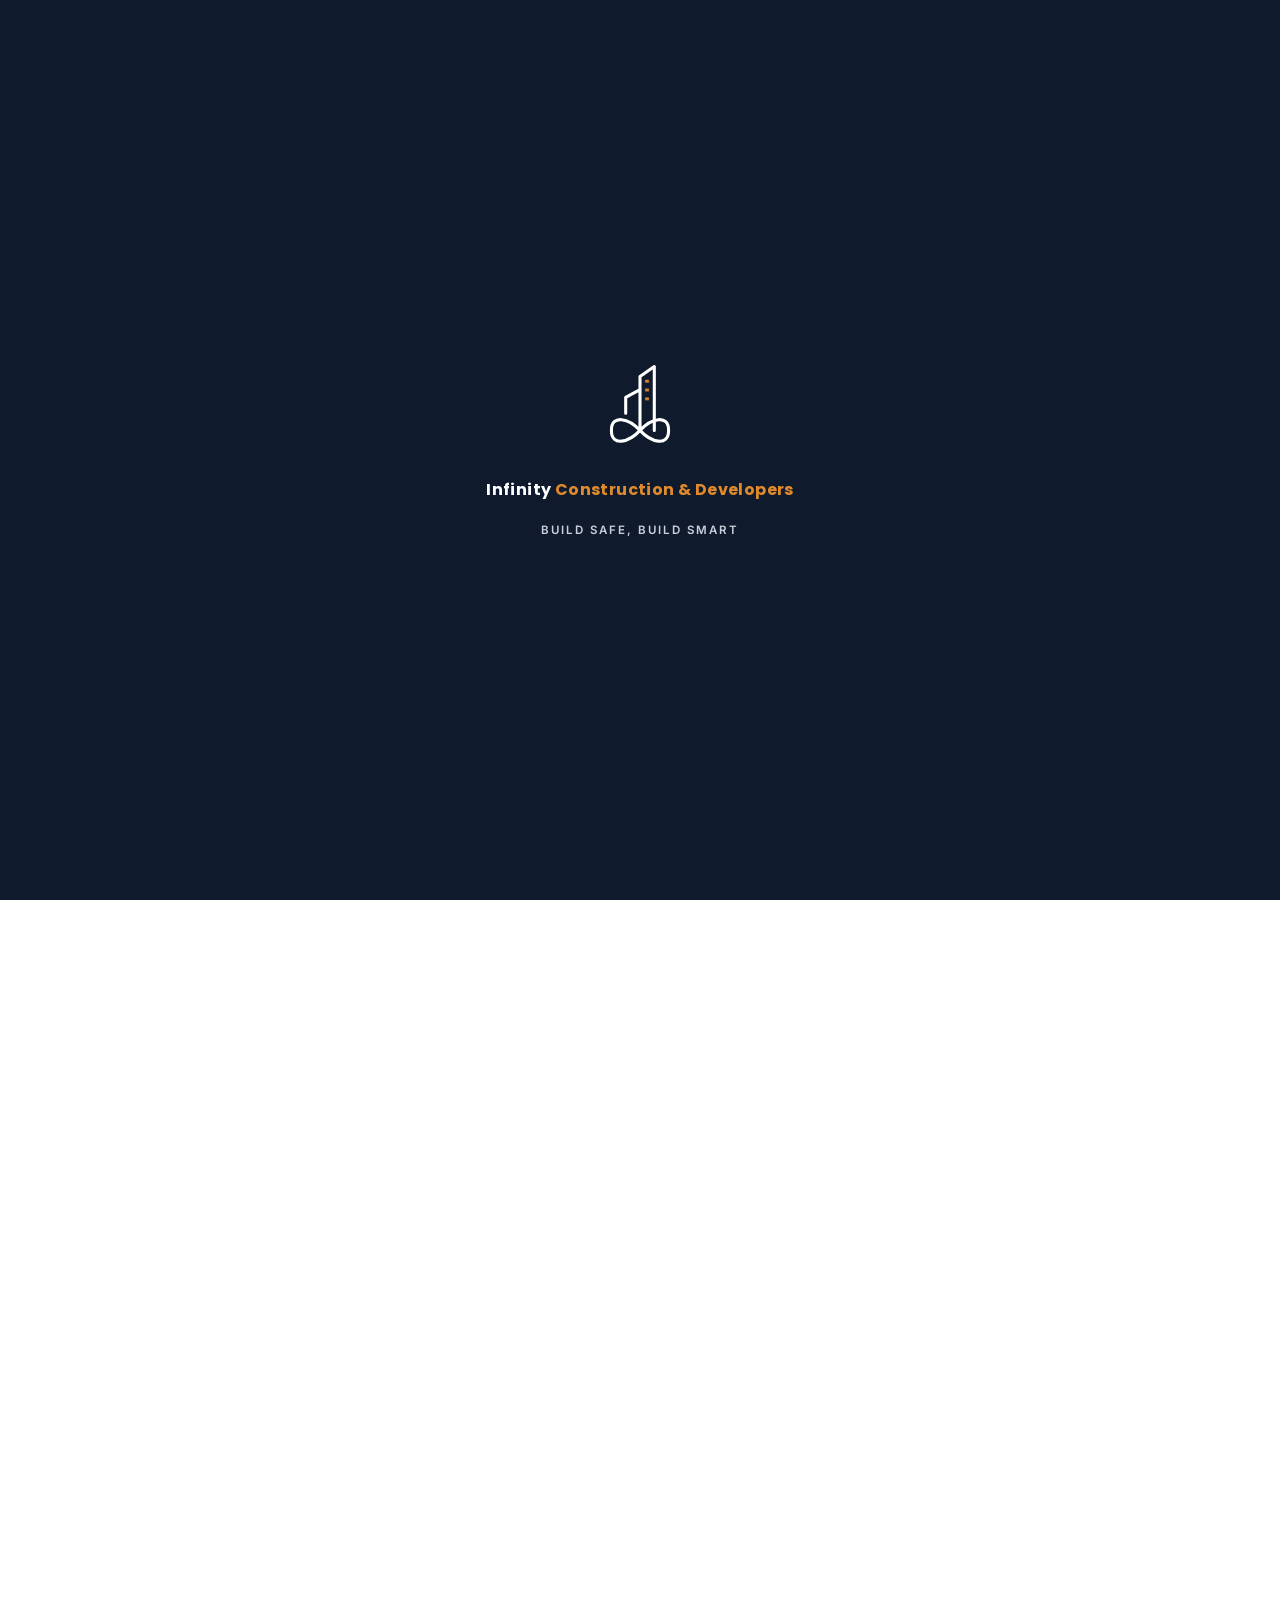
<file: ongoing-projects.html>
<!DOCTYPE html>
<html lang="en">
<head>
<meta charset="UTF-8">
<meta name="viewport" content="width=device-width, initial-scale=1.0">
<title>Golden Crown — Ongoing Project | Infinity Construction & Developers</title>
<meta name="description" content="Golden Crown by Infinity Construction & Developers — premium, Vastu-compliant 2BHK apartments at Shahunagar, Belagavi. Explore floor plans, amenities, and booking details.">
<link rel="icon" type="image/svg+xml" href="images/logo.svg">
<link rel="alternate icon" href="images/logo.png">
<link rel="preconnect" href="https://fonts.googleapis.com">
<link rel="preconnect" href="https://fonts.gstatic.com" crossorigin>
<link href="https://fonts.googleapis.com/css2?family=Poppins:wght@500;600;700;800&family=Inter:wght@400;500;600&display=swap" rel="stylesheet">
<link rel="stylesheet" href="css/style.css">
</head>
<body>

<!-- SPLASH SCREEN -->
<div class="splash" id="splash">
  <div class="splash-logo">
    <svg xmlns="http://www.w3.org/2000/svg" viewBox="0 0 400 450" role="img" aria-label="Infinity Construction &amp; Developers logo">
      <defs>
        <style>
          .logo-path{fill:none;stroke:#ffffff;stroke-width:14;stroke-linecap:round;stroke-linejoin:round;stroke-dasharray:2200;stroke-dashoffset:2200;animation:drawLogo 1.6s cubic-bezier(0.4,0,0.2,1) forwards;}
          .window{fill:#e08a2c;opacity:0;transform-origin:center;animation:popWindow .4s cubic-bezier(0.34,1.56,0.64,1) forwards;}
          .window-1{animation-delay:1.05s;}
          .window-2{animation-delay:1.15s;}
          .window-3{animation-delay:1.25s;}
          @keyframes drawLogo{0%{stroke-dashoffset:2200;}100%{stroke-dashoffset:0;}}
          @keyframes popWindow{0%{opacity:0;transform:scale(0);}100%{opacity:1;transform:scale(1);}}
          @media (prefers-reduced-motion: reduce){.logo-path{animation:none;stroke-dashoffset:0;}.window{animation:none;opacity:1;transform:scale(1);}}
        </style>
      </defs>
      <path class="logo-path" d="
        M 200,320
        C 150,375 70,395 70,320
        C 70,245 150,265 200,320
        C 250,375 330,395 330,320
        C 330,245 250,265 200,320
        L 200,75
        L 265,30
        L 265,320
        M 200,135
        L 135,170
        L 135,242
      " />
      <rect class="window window-1" x="223" y="90" width="18" height="12" rx="2" />
      <rect class="window window-2" x="223" y="130" width="18" height="12" rx="2" />
      <rect class="window window-3" x="223" y="170" width="18" height="12" rx="2" />
    </svg>
  </div>
  <p class="splash-word">Infinity <em>Construction &amp; Developers</em></p>
  <p class="splash-tagline">Build Safe, Build Smart</p>
</div>
<script>
(function(){
  var splash = document.getElementById('splash');
  var reduce = window.matchMedia && window.matchMedia('(prefers-reduced-motion: reduce)').matches;
  var navEntries = performance.getEntriesByType ? performance.getEntriesByType('navigation') : [];
  var isReload = navEntries.length ? navEntries[0].type === 'reload' : false;
  var seenBefore = sessionStorage.getItem('infinitySplashSeen') === '1';
  if (reduce || (seenBefore && !isReload)) {
    splash.style.display = 'none';
  } else {
    document.documentElement.classList.add('splash-lock');
    sessionStorage.setItem('infinitySplashSeen', '1');
  }
})();
</script>

<!-- ICON SPRITE -->
<svg style="display:none" aria-hidden="true">
  <symbol id="icon-home" viewBox="0 0 24 24" fill="none" stroke="currentColor" stroke-width="1.6" stroke-linecap="round" stroke-linejoin="round">
    <path d="M3 11l9-7 9 7"/><path d="M5 10v10h14V10"/><path d="M9.5 20v-6h5v6"/>
  </symbol>
  <symbol id="icon-city" viewBox="0 0 24 24" fill="none" stroke="currentColor" stroke-width="1.6" stroke-linecap="round" stroke-linejoin="round">
    <rect x="3" y="9" width="6" height="12"/><rect x="10" y="4" width="6" height="17"/><rect x="17" y="12" width="4" height="9"/><path d="M5 12h2M5 15h2M5 18h2M12 7h2M12 10h2M12 13h2M12 16h2"/>
  </symbol>
  <symbol id="icon-droplet" viewBox="0 0 24 24" fill="none" stroke="currentColor" stroke-width="1.6" stroke-linecap="round" stroke-linejoin="round">
    <path d="M12 2s7 8 7 13a7 7 0 0 1-14 0c0-5 7-13 7-13z"/>
  </symbol>
  <symbol id="icon-shield" viewBox="0 0 24 24" fill="none" stroke="currentColor" stroke-width="1.6" stroke-linecap="round" stroke-linejoin="round">
    <path d="M12 2l8 3v6c0 5-3.5 8.5-8 11-4.5-2.5-8-6-8-11V5z"/><path d="M8.5 12l2.5 2.5 4.5-5"/>
  </symbol>
  <symbol id="icon-cpu" viewBox="0 0 24 24" fill="none" stroke="currentColor" stroke-width="1.6" stroke-linecap="round" stroke-linejoin="round">
    <rect x="6" y="6" width="12" height="12" rx="1"/><rect x="9" y="9" width="6" height="6"/><path d="M9 2v3M15 2v3M9 19v3M15 19v3M2 9h3M2 15h3M19 9h3M19 15h3"/>
  </symbol>
  <symbol id="icon-users" viewBox="0 0 24 24" fill="none" stroke="currentColor" stroke-width="1.6" stroke-linecap="round" stroke-linejoin="round">
    <circle cx="9" cy="8" r="3.2"/><path d="M3 20c0-3.3 2.7-5.5 6-5.5s6 2.2 6 5.5"/><circle cx="17.5" cy="9" r="2.4"/><path d="M15.7 14.7c2.6.3 4.3 2.2 4.3 5.3"/>
  </symbol>
  <symbol id="icon-building" viewBox="0 0 24 24" fill="none" stroke="currentColor" stroke-width="1.6" stroke-linecap="round" stroke-linejoin="round">
    <rect x="4" y="3" width="16" height="18" rx="1"/><path d="M9 21v-4h6v4"/><path d="M8 7h1M8 11h1M8 15h1M15 7h1M15 11h1M15 15h1"/>
  </symbol>
  <symbol id="icon-compass" viewBox="0 0 24 24" fill="none" stroke="currentColor" stroke-width="1.6" stroke-linecap="round" stroke-linejoin="round">
    <circle cx="12" cy="12" r="9"/><path d="M15.5 8.5l-2 5-5 2 2-5 5-2z"/>
  </symbol>
  <symbol id="icon-bolt" viewBox="0 0 24 24" fill="none" stroke="currentColor" stroke-width="1.6" stroke-linecap="round" stroke-linejoin="round">
    <path d="M13 2 4 14h6l-1 8 9-12h-6l1-8z"/>
  </symbol>
</svg>

<header class="site-header scrolled" id="header">
  <div class="container header-inner">
    <a href="index.html" class="logo">
      <img src="images/logo.svg" alt="Infinity Construction & Developers logo">
      <span class="logo-text">Infinity <em>Construction &amp; Developers</em></span>
    </a>
    <nav class="main-nav" id="mainNav">
      <a href="index.html">Home</a>
      <a href="index.html#about">About</a>
      <a href="index.html#capabilities">Capabilities</a>
      <a href="index.html#services">Services</a>
      <a href="index.html#projects">Projects</a>
      <a href="ongoing-projects.html" class="active">Ongoing</a>
      <a href="index.html#contact">Contact</a>
    </nav>
    <a href="index.html#contact" class="btn btn-primary nav-cta">Get a Quote</a>
    <button class="nav-toggle" id="navToggle" aria-label="Toggle navigation" aria-expanded="false">
      <span></span><span></span><span></span>
    </button>
  </div>
</header>

<main>

  <!-- PAGE BANNER -->
  <section class="page-banner">
    <div class="container">
      <p class="section-eyebrow">Ongoing Projects</p>
      <h1>Golden Crown — A Simpler Way to Live</h1>
      <p class="page-banner-sub">Premium, Vastu-compliant 2BHK apartments at Shahunagar, Belagavi — now open for booking.</p>
    </div>
  </section>

  <!-- FEATURED ONGOING PROJECT -->
  <section class="ongoing" id="ongoing">
    <div class="container">
      <div class="ongoing-card reveal">
        <div class="ongoing-media">
          <img src="images/ongoing-elevation-1.jpg" alt="New residential project elevation, Belagavi">
          <span class="ongoing-status">Ongoing</span>
        </div>
        <div class="ongoing-info">
          <h3>Golden Crown — Shahunagar, Belagavi</h3>
          <p>A multi-storey residential building offering spacious, Vastu-compliant 2BHK homes across four typical floors, topped with a dedicated amenity floor for a gym, landscaped garden with a water feature, and a resident convention hall. Ground-level covered parking, a lift with power backup, and a manned security cabin round out the design.</p>
          <div class="offer-chips">
            <span class="offer-chip">Bank Loan Facility Available</span>
            <span class="offer-chip">Free Kitchen Trolley on Booking</span>
          </div>
          <ul class="ongoing-features">
            <li><span class="icon-badge icon-badge--sm"><svg class="icon"><use href="#icon-home"></use></svg></span>Spacious 2BHK Flats</li>
            <li><span class="icon-badge icon-badge--sm"><svg class="icon"><use href="#icon-compass"></use></svg></span>Vastu-Compliant Design</li>
            <li><span class="icon-badge icon-badge--sm"><svg class="icon"><use href="#icon-shield"></use></svg></span>CCTV Surveillance</li>
            <li><span class="icon-badge icon-badge--sm"><svg class="icon"><use href="#icon-building"></use></svg></span>Car Parking</li>
            <li><span class="icon-badge icon-badge--sm"><svg class="icon"><use href="#icon-city"></use></svg></span>Lift with Power Backup</li>
            <li><span class="icon-badge icon-badge--sm"><svg class="icon"><use href="#icon-droplet"></use></svg></span>Dual Water Supply</li>
            <li><span class="icon-badge icon-badge--sm"><svg class="icon"><use href="#icon-bolt"></use></svg></span>Solar Water Heater</li>
            <li><span class="icon-badge icon-badge--sm"><svg class="icon"><use href="#icon-cpu"></use></svg></span>Video Door Calling</li>
          </ul>
          <a href="index.html#contact" class="btn btn-primary">Enquire About This Project</a>
        </div>
      </div>
    </div>
  </section>

  <!-- PLANS & RENDERINGS -->
  <section class="plans">
    <div class="container">
      <p class="section-eyebrow center reveal">Plans &amp; Renderings</p>
      <h2 class="section-title center reveal">Explore the design in detail</h2>
      <div class="plan-grid">
        <figure class="plan-card reveal">
          <img src="images/ongoing-elevation-2.jpg" alt="Building elevation rendering, front view" loading="lazy">
          <figcaption>
            <h3>Building Elevation</h3>
            <p>Front elevation rendering showing balconies with decorative jali screens and planters.</p>
          </figcaption>
        </figure>
        <figure class="plan-card reveal">
          <img src="images/ongoing-floorplan-typical.jpg" alt="Typical 1st to 4th floor layout plan" loading="lazy">
          <figcaption>
            <h3>Typical Floor Plan (1st–4th)</h3>
            <p>Two 2BHK homes per floor — living, kitchen/dining, pooja, attached toilets, and wide balconies.</p>
          </figcaption>
        </figure>
        <figure class="plan-card reveal">
          <img src="images/ongoing-floorplan-5th.jpg" alt="5th floor amenity layout plan" loading="lazy">
          <figcaption>
            <h3>Amenity Floor Plan (5th)</h3>
            <p>Gym/office, landscaped garden with water feature, and a resident convention hall.</p>
          </figcaption>
        </figure>
        <figure class="plan-card reveal">
          <img src="images/ongoing-parking.jpg" alt="Ground floor parking layout plan" loading="lazy">
          <figcaption>
            <h3>Ground Floor Parking</h3>
            <p>Covered parking for 8+ cars with lift access, ramp, security cabin, and boundary landscaping.</p>
          </figcaption>
        </figure>
      </div>
    </div>
  </section>

  <!-- LOCATION & BOOKING -->
  <section class="project-contact">
    <div class="container">
      <p class="section-eyebrow center reveal">Location &amp; Booking</p>
      <h2 class="section-title center reveal">Visit the site or our office</h2>
      <div class="project-contact-grid">
        <div class="project-contact-card reveal">
          <h3>Site Address</h3>
          <p>Plot No. 147, RS No. 109/1, CTS No. 94,<br>Shahunagar, Belagavi — 590016</p>
        </div>
        <div class="project-contact-card reveal">
          <h3>Office Address</h3>
          <p>1st Floor, Above Anugrah Hotel,<br>Goaves Circle, Khanapur Road, Belagavi</p>
        </div>
        <div class="project-contact-card reveal">
          <h3>Booking Enquiries</h3>
          <p>
            <a href="tel:+917507321994">+91 75073 21994</a><br>
            <a href="tel:+919880376419">+91 98803 76419</a><br>
            <a href="tel:+918951437551">+91 89514 37551</a>
          </p>
        </div>
      </div>
    </div>
  </section>

  <!-- CTA BANNER -->
  <section class="cta-banner">
    <div class="container cta-inner">
      <h2>Book your 2BHK at Golden Crown</h2>
      <p>Contact us for current availability, pricing, and to schedule a site visit.</p>
      <a href="index.html#contact" class="btn btn-primary">Get in Touch</a>
    </div>
  </section>

</main>

<footer class="site-footer">
  <div class="container footer-inner">
    <div class="footer-brand">
      <span class="logo-text">Infinity <em>Construction &amp; Developers</em></span>
      <p>Build Safe, Build Smart</p>
    </div>
    <nav class="footer-nav">
      <a href="index.html">Home</a>
      <a href="index.html#about">About</a>
      <a href="index.html#capabilities">Capabilities</a>
      <a href="index.html#services">Services</a>
      <a href="index.html#projects">Projects</a>
      <a href="ongoing-projects.html">Ongoing</a>
      <a href="index.html#contact">Contact</a>
    </nav>
    <p class="footer-copy">&copy; 2026 Infinity Construction &amp; Developers. All rights reserved.</p>
  </div>
</footer>

<a href="tel:+917507321994" class="floating-call" aria-label="Call us">&#128222;</a>

<script src="js/main.js"></script>
</body>
</html>
</file>
<file: css/style.css>
:root{
  --navy: #0f1b2d;
  --navy-light: #17263d;
  --amber: #e08a2c;
  --amber-dark: #c4711b;
  --gray-50: #f7f8fa;
  --gray-200: #e4e7ec;
  --gray-500: #6b7280;
  --gray-700: #374151;
  --text: #1a2333;
  --radius: 10px;
  --shadow: 0 10px 30px rgba(15,27,45,0.08);
  --container: 1180px;
}

*{box-sizing:border-box;margin:0;padding:0;}
html{scroll-behavior:smooth;}
body{
  font-family:'Inter',sans-serif;
  color:var(--text);
  line-height:1.6;
  background:#fff;
}
h1,h2,h3,.logo-text{font-family:'Poppins',sans-serif;}
img{max-width:100%;display:block;}
a{text-decoration:none;color:inherit;}
ul{list-style:none;}

.container{
  max-width:var(--container);
  margin:0 auto;
  padding:0 24px;
}

/* Buttons */
.btn{
  display:inline-block;
  padding:14px 30px;
  border-radius:999px;
  font-weight:600;
  font-size:0.95rem;
  transition:all .25s ease;
  border:2px solid transparent;
}
.btn-primary{
  background:var(--amber);
  color:#fff;
}
.btn-primary:hover{background:var(--amber-dark);transform:translateY(-2px);}
.btn-outline{
  border-color:rgba(255,255,255,0.6);
  color:#fff;
}
.btn-outline:hover{background:rgba(255,255,255,0.12);}

/* Splash screen */
html.splash-lock, html.splash-lock body{overflow:hidden;height:100%;}
.splash{
  position:fixed;
  inset:0;
  z-index:9999;
  background:var(--navy);
  display:flex;
  flex-direction:column;
  align-items:center;
  justify-content:center;
  gap:18px;
  transition:opacity .5s ease;
}
.splash-logo svg{width:88px;height:auto;display:block;}
.splash-word{
  font-family:'Poppins',sans-serif;
  color:#fff;
  font-weight:700;
  font-size:1rem;
  letter-spacing:0.4px;
  opacity:0;
  animation:splashWordIn .6s ease forwards;
  animation-delay:1.75s;
}
.splash-word em{font-style:normal;color:var(--amber);}
.splash-tagline{
  text-transform:uppercase;
  letter-spacing:2px;
  font-size:0.72rem;
  font-weight:600;
  color:#c9d0dc;
  opacity:0;
  animation:splashWordIn .5s ease forwards;
  animation-delay:2.25s;
}
@keyframes splashWordIn{
  from{opacity:0;transform:translateY(8px);}
  to{opacity:1;transform:none;}
}
.splash.splash-hide{opacity:0;pointer-events:none;}
@media (prefers-reduced-motion: reduce){
  .splash-word, .splash-tagline{animation:none;opacity:1;transform:none;}
}

/* Header */
.site-header{
  position:fixed;
  top:0;left:0;right:0;
  z-index:1000;
  background:rgba(15,27,45,0.0);
  transition:background .3s ease, box-shadow .3s ease, padding .3s ease;
  padding:18px 0;
}
.site-header.scrolled{
  background:rgba(15,27,45,0.96);
  box-shadow:0 6px 20px rgba(0,0,0,0.15);
  padding:10px 0;
  backdrop-filter:blur(6px);
}
.header-inner{
  display:flex;
  align-items:center;
  justify-content:space-between;
  gap:20px;
}
.logo{display:flex;align-items:center;gap:10px;}
.logo img{height:40px;width:auto;border-radius:6px;}
.logo-text{color:#fff;font-weight:700;font-size:1.05rem;line-height:1.25;}
.logo-text em{font-style:normal;color:var(--amber);}
.main-nav{display:flex;gap:28px;}
.main-nav a{
  color:#fff;
  font-weight:500;
  font-size:0.95rem;
  opacity:0.9;
  position:relative;
  padding:4px 0;
  transition:opacity .25s ease, color .25s ease;
}
.main-nav a::after{
  content:"";
  position:absolute;
  left:0;bottom:0;
  width:100%;
  height:2px;
  background:var(--amber);
  border-radius:2px;
  transform:scaleX(0);
  transform-origin:left;
  transition:transform .3s ease;
}
.main-nav a:hover{opacity:1;color:var(--amber);}
.main-nav a:hover::after{transform:scaleX(1);}
.main-nav a.active{opacity:1;color:var(--amber);}
.main-nav a.active::after{transform:scaleX(1);}
.nav-cta{white-space:nowrap;}
.nav-toggle{
  display:none;
  flex-direction:column;
  gap:5px;
  background:none;
  border:none;
  cursor:pointer;
  padding:6px;
}
.nav-toggle span{
  width:24px;height:2px;background:#fff;display:block;border-radius:2px;
}

/* Hero */
.hero{
  position:relative;
  min-height:100vh;
  display:flex;
  align-items:center;
  color:#fff;
  overflow:hidden;
}
.hero-slides{position:absolute;inset:0;}
.hero-slide{
  position:absolute;inset:0;
  background-size:cover;
  background-position:center;
  transform:scale(1.05);
  opacity:0;
  transition:opacity 1.4s ease;
}
.hero-slide.active{opacity:1;}
.hero-overlay{
  position:absolute;inset:0;
  background:linear-gradient(180deg, rgba(15,27,45,0.75) 0%, rgba(15,27,45,0.55) 45%, rgba(15,27,45,0.92) 100%);
}
.hero-content{
  position:relative;
  z-index:2;
  padding-top:100px;
  max-width:760px;
}
.hero-text-block{
  border-left:3px solid var(--amber);
  padding-left:24px;
  margin-bottom:26px;
  animation:heroFadeIn .8s ease both;
}
@keyframes heroFadeIn{
  from{opacity:0;transform:translateY(16px);}
  to{opacity:1;transform:none;}
}
.eyebrow{
  text-transform:uppercase;
  letter-spacing:1.6px;
  font-size:0.78rem;
  font-weight:700;
  color:var(--amber);
  margin-bottom:16px;
  line-height:1.6;
}
.eyebrow-dash{
  display:inline-block;
  width:22px;height:2px;
  margin-right:10px;
  margin-bottom:2px;
  background:var(--amber);
}
.eyebrow-sep{margin:0 2px;opacity:0.6;font-weight:400;}
.hero h1{
  font-size:clamp(1.9rem, 3.6vw, 2.75rem);
  font-weight:800;
  line-height:1.22;
  margin-bottom:18px;
  text-shadow:0 2px 18px rgba(0,0,0,0.35);
}
.hero h1 .highlight{color:var(--amber);}
.hero-lead{
  font-size:clamp(1rem, 2vw, 1.12rem);
  font-weight:400;
  color:#e7ebf3;
  max-width:560px;
  line-height:1.7;
}
.hero-actions{display:flex;gap:16px;flex-wrap:wrap;margin-top:28px;margin-bottom:32px;}
.hero-rating{display:flex;align-items:center;gap:10px;font-size:0.95rem;opacity:0.9;}
.hero-tagline-footer{
  display:inline-flex;
  align-items:center;
  gap:10px;
  margin-top:48px;
  padding:12px 24px;
  background:var(--amber);
  color:var(--navy);
  font-family:'Poppins',sans-serif;
  font-weight:800;
  font-size:1.15rem;
  letter-spacing:0.8px;
  border-radius:999px;
  box-shadow:0 10px 26px rgba(224,138,44,0.4);
}
.hero-tagline-footer::before{
  content:"";
  width:8px;height:8px;
  border-radius:50%;
  background:var(--navy);
  display:inline-block;
  flex-shrink:0;
}
.stars{color:var(--amber);letter-spacing:2px;}

/* Stats */
.stats{
  background:var(--navy);
  color:#fff;
  padding:40px 0;
  margin-top:-4px;
}
.stats-grid{
  display:grid;
  grid-template-columns:repeat(4,1fr);
  gap:20px;
  text-align:center;
}
.stat-num{
  font-family:'Poppins',sans-serif;
  font-size:1.8rem;
  font-weight:800;
  color:var(--amber);
}
.stat-plus{
  font-family:'Poppins',sans-serif;
  font-size:1.3rem;
  font-weight:800;
  color:var(--amber);
}
.stat p{font-size:0.9rem;color:#c9d0dc;margin-top:4px;}

/* Section generic */
section{padding:90px 0;}
.section-eyebrow{
  text-transform:uppercase;
  letter-spacing:2px;
  font-size:0.8rem;
  font-weight:700;
  color:var(--amber-dark);
  margin-bottom:10px;
}
.section-title{
  font-size:clamp(1.4rem,2.2vw,1.9rem);
  font-weight:700;
  margin-bottom:16px;
  max-width:700px;
}
.section-sub{
  color:var(--gray-500);
  max-width:620px;
  margin:0 auto 40px;
  font-size:1rem;
}
.center{margin-left:auto;margin-right:auto;text-align:center;}

/* Icon badges */
.icon-badge{
  width:56px;height:56px;
  border-radius:14px;
  background:rgba(224,138,44,0.12);
  display:flex;align-items:center;justify-content:center;
  margin-bottom:18px;
  transition:transform .3s ease;
}
.cap-card:hover .icon-badge,
.service-card:hover .icon-badge,
.why-card:hover .icon-badge{transform:scale(1.1) rotate(-4deg);}
.icon-badge .icon{width:28px;height:28px;color:var(--amber-dark);}
.icon-badge--navy{background:rgba(15,27,45,0.06);}
.icon-badge--navy .icon{color:var(--navy);}
.icon-badge--sm{width:34px;height:34px;border-radius:9px;margin-bottom:0;flex-shrink:0;}
.icon-badge--sm .icon{width:18px;height:18px;}

/* Scroll reveal */
.reveal{
  opacity:0;
  transform:translateY(24px);
  transition:opacity .6s ease, transform .6s ease;
}
.reveal.visible{opacity:1;transform:none;}
@media (prefers-reduced-motion: reduce){
  .reveal{transition:none;opacity:1;transform:none;}
}

/* About */
.about{background:var(--gray-50);}
.about-grid{
  display:grid;
  grid-template-columns:1fr;
  max-width:860px;
  margin:0 auto;
}
.about-copy h2{font-size:clamp(1.4rem,2.4vw,1.9rem);margin-bottom:20px;}
.about-copy p{color:var(--gray-700);margin-bottom:16px;}
.vm-grid{
  display:grid;
  grid-template-columns:1fr 1fr;
  gap:20px;
  margin-top:30px;
}
.vm-card{
  background:#fff;
  border-radius:var(--radius);
  padding:24px;
  box-shadow:var(--shadow);
  border-top:3px solid var(--amber);
}
.vm-card h3{margin-bottom:10px;font-size:1.1rem;}
.vm-card p{font-size:0.92rem;color:var(--gray-700);margin:0;}

/* Services */
.services-grid{
  display:grid;
  grid-template-columns:repeat(3,1fr);
  gap:24px;
}
.service-card{
  background:#fff;
  border:1px solid var(--gray-200);
  border-radius:var(--radius);
  padding:32px 26px;
  transition:transform .25s ease, box-shadow .25s ease, border-color .25s ease;
}
.service-card:hover{
  transform:translateY(-6px);
  box-shadow:var(--shadow);
  border-color:transparent;
}
.service-icon{font-size:2rem;margin-bottom:16px;}
.service-card h3{font-size:1.1rem;margin-bottom:8px;}
.service-card p{color:var(--gray-500);font-size:0.93rem;}

/* Capabilities (What We Build) */
.capabilities-grid{
  display:grid;
  grid-template-columns:repeat(3,1fr);
  gap:24px;
}
.cap-card{
  background:var(--gray-50);
  border-radius:var(--radius);
  padding:32px 26px;
  transition:transform .25s ease, box-shadow .25s ease;
}
.cap-card:hover{transform:translateY(-6px);box-shadow:var(--shadow);}
.cap-card h3{font-size:1.1rem;margin-bottom:8px;}
.cap-card p{color:var(--gray-500);font-size:0.93rem;}

/* Why choose us */
.why-us{background:var(--gray-50);}
.why-grid{
  display:grid;
  grid-template-columns:repeat(3,1fr);
  gap:24px;
}
.why-card{
  background:#fff;
  border-radius:var(--radius);
  padding:30px 26px;
  border:1px solid var(--gray-200);
  transition:transform .25s ease, box-shadow .25s ease, border-color .25s ease;
}
.why-card:hover{transform:translateY(-6px);box-shadow:var(--shadow);border-color:transparent;}
.why-card h3{font-size:1.05rem;margin-bottom:8px;}
.why-card p{color:var(--gray-500);font-size:0.92rem;}

/* Process */
.process-grid{
  display:grid;
  grid-template-columns:repeat(4,1fr);
  gap:28px;
  position:relative;
}
.process-step{
  position:relative;
  padding-top:8px;
}
.process-step::before{
  content:"";
  position:absolute;
  top:26px;left:calc(50% + 30px);
  width:calc(100% - 30px);
  height:2px;
  background:var(--gray-200);
}
.process-step:last-child::before{display:none;}
.process-num{
  display:flex;align-items:center;justify-content:center;
  width:52px;height:52px;
  border-radius:50%;
  background:var(--navy);
  color:var(--amber);
  font-family:'Poppins',sans-serif;
  font-weight:700;
  font-size:1.1rem;
  margin:0 auto 18px;
  position:relative;
  z-index:1;
}
.process-step{text-align:center;}
.process-step h3{font-size:1.02rem;margin-bottom:8px;}
.process-step p{color:var(--gray-500);font-size:0.9rem;}

/* Projects gallery */
.projects{background:var(--gray-50);}
.gallery-grid{
  display:grid;
  grid-template-columns:repeat(3,1fr);
  gap:16px;
}
.gallery-card{
  position:relative;
  border-radius:var(--radius);
  overflow:hidden;
  box-shadow:var(--shadow);
  background:#fff;
  transition:transform .35s ease, box-shadow .35s ease;
}
.gallery-card:hover{
  transform:translateY(-6px);
  box-shadow:0 18px 40px rgba(15,27,45,0.18);
}
.gallery-card::before{
  content:"";
  position:absolute;
  inset:0 0 auto 0;
  height:240px;
  background:linear-gradient(180deg, rgba(15,27,45,0) 45%, rgba(15,27,45,0.5) 100%);
  opacity:0;
  transition:opacity .35s ease;
  z-index:1;
  pointer-events:none;
}
.gallery-card:hover::before{opacity:1;}
.gallery-num{
  position:absolute;
  top:14px;left:14px;
  z-index:2;
  background:rgba(15,27,45,0.8);
  color:var(--amber);
  font-family:'Poppins',sans-serif;
  font-weight:700;
  font-size:0.82rem;
  padding:4px 11px;
  border-radius:6px;
  letter-spacing:0.5px;
}
.gallery-card img{
  width:100%;
  height:240px;
  object-fit:cover;
  display:block;
  transition:transform .4s ease;
}
.gallery-card:hover img{transform:scale(1.06);}
.gallery-caption{padding:14px 18px 18px;}
.gallery-caption h3{font-size:1rem;margin-bottom:2px;}
.gallery-caption p{font-size:0.85rem;color:var(--gray-500);}

/* Ongoing project */
.ongoing{background:var(--gray-50);}
.ongoing-card{
  display:grid;
  grid-template-columns:1fr 1fr;
  gap:0;
  background:#fff;
  border-radius:var(--radius);
  overflow:hidden;
  box-shadow:var(--shadow);
}
.ongoing-media{position:relative;min-height:340px;}
.ongoing-media img{width:100%;height:100%;object-fit:cover;position:absolute;inset:0;}
.ongoing-status{
  position:absolute;
  top:18px;left:18px;
  z-index:2;
  background:var(--amber);
  color:#fff;
  font-family:'Poppins',sans-serif;
  font-weight:700;
  font-size:0.78rem;
  letter-spacing:0.6px;
  text-transform:uppercase;
  padding:6px 14px;
  border-radius:999px;
  display:inline-flex;
  align-items:center;
  gap:6px;
}
.ongoing-status::before{
  content:"";
  width:7px;height:7px;
  border-radius:50%;
  background:#fff;
  display:inline-block;
  animation:pulseDot 1.6s ease-in-out infinite;
}
@keyframes pulseDot{
  0%,100%{opacity:1;}
  50%{opacity:0.35;}
}
.ongoing-info{padding:40px;}
.ongoing-info h3{font-size:1.35rem;margin-bottom:14px;color:var(--navy);}
.ongoing-info p{color:var(--gray-700);margin-bottom:22px;line-height:1.7;}
.ongoing-features{
  display:grid;
  grid-template-columns:1fr 1fr;
  gap:14px;
  margin-bottom:26px;
}
.ongoing-features li{
  display:flex;
  align-items:center;
  gap:10px;
  font-size:0.9rem;
  font-weight:600;
  color:var(--navy);
}
.ongoing-thumbs{
  display:grid;
  grid-template-columns:repeat(4,1fr);
  gap:10px;
  margin-bottom:26px;
}
.ongoing-thumbs img{
  width:100%;
  height:80px;
  object-fit:cover;
  border-radius:8px;
  cursor:pointer;
  transition:transform .25s ease, box-shadow .25s ease;
}
.ongoing-thumbs img:hover{transform:scale(1.05);box-shadow:var(--shadow);}

.offer-chips{display:flex;flex-wrap:wrap;gap:10px;margin-bottom:22px;}
.offer-chip{
  background:rgba(224,138,44,0.12);
  color:var(--amber-dark);
  border:1px solid rgba(224,138,44,0.4);
  font-weight:600;
  font-size:0.82rem;
  padding:6px 14px;
  border-radius:999px;
}

/* Ongoing projects page */
.page-banner{
  background:linear-gradient(120deg, var(--navy), var(--navy-light));
  color:#fff;
  padding:150px 0 60px;
}
.page-banner h1{
  font-size:clamp(1.7rem,3vw,2.4rem);
  font-weight:800;
  margin-bottom:10px;
}
.page-banner-sub{color:#c9d0dc;max-width:560px;}
.plans{background:#fff;}
.plan-grid{
  columns:2;
  column-gap:28px;
}
.plan-card{
  background:var(--gray-50);
  border-radius:var(--radius);
  overflow:hidden;
  box-shadow:var(--shadow);
  break-inside:avoid;
  margin:0 0 28px;
}
.plan-card img{
  display:block;
  width:100%;
  height:auto;
  background:#fff;
  padding:12px;
  cursor:zoom-in;
}
.plan-card figcaption{padding:20px 24px 24px;}
.plan-card h3{font-size:1.05rem;margin-bottom:6px;color:var(--navy);}
.plan-card p{font-size:0.9rem;color:var(--gray-500);}
.project-contact{background:var(--gray-50);}
.project-contact-grid{
  display:grid;
  grid-template-columns:repeat(3,1fr);
  gap:24px;
}
.project-contact-card{
  background:#fff;
  border-radius:var(--radius);
  padding:28px;
  border:1px solid var(--gray-200);
  text-align:center;
}
.project-contact-card h3{font-size:1rem;margin-bottom:10px;color:var(--navy);}
.project-contact-card p{color:var(--gray-700);font-size:0.94rem;line-height:1.8;}
.project-contact-card a{color:var(--amber-dark);font-weight:600;}

/* Lightbox for plan drawings */
.lightbox{
  position:fixed;
  inset:0;
  z-index:2000;
  background:rgba(15,27,45,0.94);
  display:none;
  overflow:auto;
  padding:32px 20px;
  cursor:zoom-out;
  text-align:center;
}
.lightbox.open{display:block;}
.lightbox img{
  max-width:none;
  width:auto;
  height:auto;
  margin:0 auto;
  display:inline-block;
  background:#fff;
  border-radius:8px;
  padding:10px;
}
.lightbox-hint{
  position:fixed;
  bottom:18px;left:50%;
  transform:translateX(-50%);
  color:#fff;
  font-size:0.85rem;
  opacity:0.75;
  background:rgba(0,0,0,0.4);
  padding:6px 16px;
  border-radius:999px;
  pointer-events:none;
}

/* Team */
.team-rows{
  display:flex;
  flex-direction:column;
  gap:56px;
}
.team-row{
  display:grid;
  grid-template-columns:320px 1fr;
  gap:44px;
  align-items:center;
}
.team-row--reverse{
  grid-template-columns:1fr 320px;
}
.team-row--reverse .team-photo{order:2;}
.team-row--reverse .team-info{order:1;}
.team-photo img{
  width:100%;
  aspect-ratio:4/3;
  object-fit:cover;
  border-radius:var(--radius);
  box-shadow:var(--shadow);
}
.team-info h3{
  font-size:1.2rem;
  margin-bottom:14px;
  color:var(--navy);
}
.team-info p{
  color:var(--gray-700);
  font-size:0.96rem;
  line-height:1.7;
}
.team-info strong{color:var(--navy);}

/* CTA banner */
.cta-banner{
  background:linear-gradient(120deg, var(--navy), var(--navy-light));
  color:#fff;
  padding:70px 0;
}
.cta-inner{text-align:center;}
.cta-inner h2{font-size:clamp(1.3rem,2.2vw,1.8rem);margin-bottom:12px;}
.cta-inner p{color:#c9d0dc;margin-bottom:28px;}

/* Contact */
.contact-grid{
  display:grid;
  grid-template-columns:0.9fr 1.1fr;
  gap:60px;
}
.contact-info h2{font-size:clamp(1.4rem,2.2vw,1.8rem);margin:8px 0 16px;}
.contact-info p{color:var(--gray-700);margin-bottom:24px;}
.contact-list li{margin-bottom:12px;font-size:0.98rem;}
.contact-list a{color:var(--amber-dark);font-weight:600;}
.contact-form{
  display:flex;
  flex-direction:column;
  gap:6px;
  background:var(--gray-50);
  padding:32px;
  border-radius:var(--radius);
}
.contact-form label{font-size:0.85rem;font-weight:600;margin-top:10px;color:var(--gray-700);}
.contact-form input,.contact-form textarea{
  padding:12px 14px;
  border:1px solid var(--gray-200);
  border-radius:8px;
  font-family:inherit;
  font-size:0.95rem;
  background:#fff;
}
.contact-form input:focus,.contact-form textarea:focus{
  outline:none;
  border-color:var(--amber);
}
.contact-form button{margin-top:18px;}
.hp-field{position:absolute;left:-9999px;width:1px;height:1px;overflow:hidden;}
.form-note{font-size:0.88rem;color:var(--gray-500);margin-top:10px;min-height:1.2em;}

/* Footer */
.site-footer{
  background:var(--navy);
  color:#c9d0dc;
  padding:50px 0 30px;
}
.footer-inner{
  display:flex;
  flex-wrap:wrap;
  justify-content:space-between;
  align-items:center;
  gap:24px;
  border-bottom:1px solid rgba(255,255,255,0.1);
  padding-bottom:30px;
  margin-bottom:20px;
}
.footer-brand p{color:var(--amber);font-size:0.9rem;margin-top:4px;}
.footer-nav{display:flex;gap:22px;flex-wrap:wrap;}
.footer-nav a{font-size:0.9rem;opacity:0.85;}
.footer-nav a:hover{color:var(--amber);opacity:1;}
.footer-copy{font-size:0.85rem;opacity:0.7;text-align:center;}

/* Floating call button (mobile) */
.floating-call{
  position:fixed;
  bottom:22px;right:22px;
  width:54px;height:54px;
  background:var(--amber);
  color:#fff;
  border-radius:50%;
  display:none;
  align-items:center;justify-content:center;
  font-size:1.4rem;
  box-shadow:0 8px 20px rgba(224,138,44,0.5);
  z-index:999;
}

/* Responsive */
@media (max-width: 960px){
  .contact-grid{grid-template-columns:1fr;}
  .services-grid,.capabilities-grid,.why-grid{grid-template-columns:repeat(2,1fr);}
  .process-grid{grid-template-columns:repeat(2,1fr);row-gap:40px;}
  .process-step::before{display:none;}
  .gallery-grid{grid-template-columns:repeat(2,1fr);}
  .ongoing-card{grid-template-columns:1fr;}
  .ongoing-media{min-height:260px;}
  .ongoing-info{padding:30px;}
  .plan-grid{grid-template-columns:1fr;}
  .project-contact-grid{grid-template-columns:1fr;}
  .team-row,.team-row--reverse{grid-template-columns:1fr;}
  .team-row--reverse .team-photo,.team-row--reverse .team-info{order:initial;}
  .team-photo{max-width:360px;margin:0 auto;}
  .stats-grid{grid-template-columns:repeat(2,1fr);}
}

@media (max-width: 860px){
  .main-nav{
    position:fixed;
    top:0;right:0;
    height:100vh;
    width:78%;
    max-width:320px;
    background:var(--navy);
    flex-direction:column;
    padding:100px 30px 30px;
    gap:22px;
    transform:translateX(100%);
    transition:transform .3s ease;
  }
  .main-nav.open{transform:translateX(0);}
  .nav-toggle{display:flex;}
  .nav-cta{display:none;}
  .vm-grid{grid-template-columns:1fr;}
  .ongoing-features{grid-template-columns:1fr;}
  .ongoing-thumbs{grid-template-columns:repeat(2,1fr);}
  .services-grid,.capabilities-grid,.why-grid,.process-grid{grid-template-columns:1fr;}
  .gallery-grid{grid-template-columns:1fr;}
  .floating-call{display:flex;}
  section{padding:60px 0;}
}
</file>
